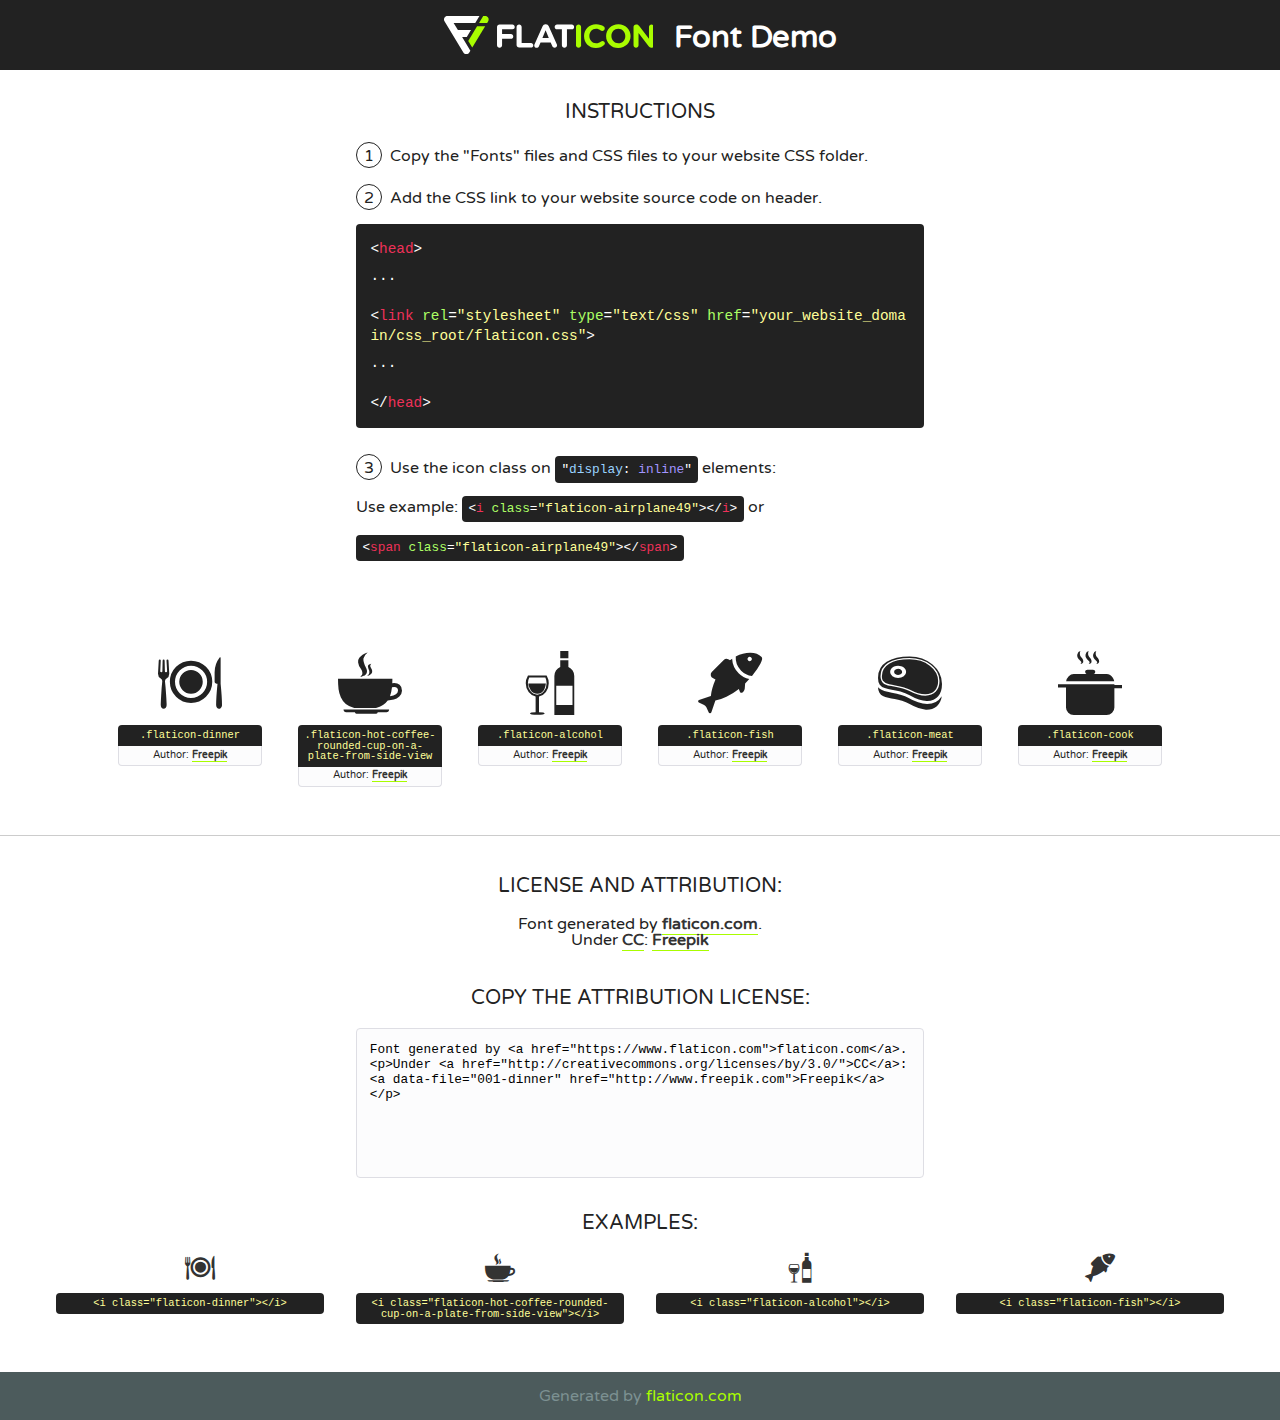
<file: app/static/app/fonts/flaticon/font/flaticon.html>
<!DOCTYPE html>
<!--
  Flaticon icon font: Flaticon
  Creation date: 02/05/2019 01:22
-->
<html>
<!DOCTYPE html>
<html>

<head>
    <title>Flaticon WebFont</title>
    <link href="http://fonts.googleapis.com/css?family=Varela+Round" rel="stylesheet" type="text/css" />
    <link rel="stylesheet" type="text/css" href="flaticon.css">
    <meta charset="UTF-8">
    <style>
    html, body, div, span, applet, object, iframe,
    h1, h2, h3, h4, h5, h6, p, blockquote, pre,
    a, abbr, acronym, address, big, cite, code,
    del, dfn, em, img, ins, kbd, q, s, samp,
    small, strike, strong, sub, sup, tt, var,
    b, u, i, center,
    dl, dt, dd, ol, ul, li,
    fieldset, form, label, legend,
    table, caption, tbody, tfoot, thead, tr, th, td,
    article, aside, canvas, details, embed, 
    figure, figcaption, footer, header, hgroup, 
    menu, nav, output, ruby, section, summary,
    time, mark, audio, video {
        margin: 0;
        padding: 0;
        border: 0;
        font-size: 100%;
        font: inherit;
        vertical-align: baseline;
    }
    /* HTML5 display-role reset for older browsers */
    article, aside, details, figcaption, figure, 
    footer, header, hgroup, menu, nav, section {
        display: block;
    }
    body {
        line-height: 1;
    }
    ol, ul {
        list-style: none;
    }
    blockquote, q {
        quotes: none;
    }
    blockquote:before, blockquote:after,
    q:before, q:after {
        content: '';
        content: none;
    }
    table {
        border-collapse: collapse;
        border-spacing: 0;
    }
    body {
        font-family: 'Varela Round', Helvetica, Arial, sans-serif;
        font-size: 16px;
        color: #222;
    }
    a {
        color: #333;
        border-bottom: 1px solid #a9fd00;
        font-weight: bold;
        text-decoration: none;
    }
    * {
        -moz-box-sizing: border-box;
        -webkit-box-sizing: border-box;
        box-sizing: border-box;
        margin: 0;
        padding: 0;
    }
    [class^="flaticon-"]:before, [class*=" flaticon-"]:before, [class^="flaticon-"]:after, [class*=" flaticon-"]:after {
        font-family: Flaticon;
        font-size: 30px;
        font-style: normal;
        margin-left: 20px;
        color: #333;
    }
    .wrapper {
        max-width: 600px;
        margin: auto;
        padding: 0 1em;
    }
    .title {
        font-size: 1.25em;
        text-align: center;
        margin-bottom: 1em;
        text-transform: uppercase;
    }
    header {
        text-align: center;
        background-color: #222;
        color: #fff;
        padding: 1em;
    }
    header .logo {
        width: 210px;
        height: 38px;
        display: inline-block;
        vertical-align: middle;
        margin-right: 1em;
        border: none;
    }
    header strong {
        font-size: 1.95em;
        font-weight: bold;
        vertical-align: middle;
        margin-top: 5px;
        display: inline-block;
    }
    .demo {
        margin: 2em auto;
        line-height: 1.25em;
    }
    .demo ul li {
        margin-bottom: 1em;
    }
    .demo ul li .num {
        color: #222;
        border-radius: 20px;
        display: inline-block;
        width: 26px;
        padding: 3px;
        height: 26px;
        text-align: center;
        margin-right: 0.5em;
        border: 1px solid #222;
    }
    .demo ul li code {
        background-color: #222;
        border-radius: 4px;
        padding: 0.25em 0.5em;
        display: inline-block;
        color: #fff;
        font-family: Consolas,Monaco,Lucida Console,Liberation Mono,DejaVu Sans Mono,Bitstream Vera Sans Mono,Courier New, monospace;
        font-weight: lighter;
        margin-top: 1em;
        font-size: 0.8em;
        word-break: break-all;
    }
    .demo ul li code.big {
        padding: 1em;
        font-size: 0.9em;
    }
    .demo ul li code .red {
        color: #EF3159;
    }
    .demo ul li code .green {
        color: #ACFF65;
    }
    .demo ul li code .yellow {
        color: #FFFF99;
    }
    .demo ul li code .blue {
        color: #99D3FF;
    }
    .demo ul li code .purple {
        color: #A295FF;
    }
    .demo ul li code .dots {
        margin-top: 0.5em;
        display: block;
    }
    #glyphs {
        border-bottom: 1px solid #ccc;
        padding: 2em 0;
        text-align: center;
    }
    .glyph {
        display: inline-block;
        width: 9em;
        margin: 1em;
        text-align: center;
        vertical-align: top;
        background: #FFF;
    }
    .glyph .glyph-icon {
        padding: 10px;
        display: block;
        font-family:"Flaticon";
        font-size: 64px;
        line-height: 1;
    }
    .glyph .glyph-icon:before {
        font-size: 64px;
        color: #222;
        margin-left: 0;
    }
    .class-name {
        font-size: 0.65em;
        background-color: #222;
        color: #fff;
        border-radius: 4px 4px 0 0;
        padding: 0.5em;
        color: #FFFF99;
        font-family: Consolas,Monaco,Lucida Console,Liberation Mono,DejaVu Sans Mono,Bitstream Vera Sans Mono,Courier New, monospace;
    }
    .author-name {
        font-size: 0.6em;
        background-color: #fcfcfd;
        border: 1px solid #DEDEE4;
        border-top: 0;
        border-radius: 0 0 4px 4px;
        padding: 0.5em;
    }
    .class-name:last-child {
        font-size: 10px;
        color:#888;
    }
    .class-name:last-child a {
        font-size: 10px;
        color:#555;
    }
    .class-name:last-child a:hover {
        color:#a9fd00;
    }
    .glyph > input {
        display: block;
        width: 100px;
        margin: 5px auto;
        text-align: center;
        font-size: 12px;
        cursor: text;
    }
    .glyph > input.icon-input {
        font-family:"Flaticon";
        font-size: 16px;
        margin-bottom: 10px;
    }
    .attribution .title {
        margin-top: 2em;
    }
    .attribution textarea {
        background-color: #fcfcfd;
        padding: 1em;
        border: none;
        box-shadow: none;
        border: 1px solid #DEDEE4;
        border-radius: 4px;
        resize: none;
        width: 100%;
        height: 150px;
        font-size: 0.8em;
        font-family: Consolas,Monaco,Lucida Console,Liberation Mono,DejaVu Sans Mono,Bitstream Vera Sans Mono,Courier New, monospace;
        -webkit-appearance: none;
    }
    .iconsuse {
        margin: 2em auto;
        text-align: center;
        max-width: 1200px;
    }
    .iconsuse:after {
        content: '';
        display: table;
        clear: both;
    }
    .iconsuse .image {
        float: left;
        width: 25%;
        padding: 0 1em;
    }
    .iconsuse .image p {
        margin-bottom: 1em;
    }
    .iconsuse .image span {
        display: block;
        font-size: 0.65em;
        background-color: #222;
        color: #fff;
        border-radius: 4px;
        padding: 0.5em;
        color: #FFFF99;
        margin-top: 1em;
        font-family: Consolas,Monaco,Lucida Console,Liberation Mono,DejaVu Sans Mono,Bitstream Vera Sans Mono,Courier New, monospace;
    }
    #footer {
        text-align: center;
        background-color: #4C5B5C;
        color: #7c9192;
        padding: 1em;
    }
    #footer a {
        border: none;
        color: #a9fd00;
        font-weight: normal;
    }
    @media (max-width: 960px) {
        .iconsuse .image {
            width: 50%;
        }
    }
    @media (max-width: 560px) {
        .iconsuse .image {
            width: 100%;
        }
    }
    </style>
</head>

<body class="characters-off">

    <header>
        <a href="https://www.flaticon.com" target="_blank" class="logo">
            <svg version="1.1" xmlns="http://www.w3.org/2000/svg" xmlns:xlink="http://www.w3.org/1999/xlink" xmlns:a="http://ns.adobe.com/AdobeSVGViewerExtensions/3.0/" viewBox="0 0 560.875 102.036" enable-background="new 0 0 560.875 102.036" xml:space="preserve">
                <defs>
                </defs>
                <g>
                    <g class="letters">
                        <path fill="#ffffff" d="M141.596,29.675c0-3.777,2.985-6.767,6.764-6.767h34.438c3.426,0,6.15,2.728,6.15,6.15
                        c0,3.43-2.724,6.149-6.15,6.149h-27.674v13.091h23.719c3.429,0,6.151,2.724,6.151,6.15c0,3.43-2.723,6.149-6.151,6.149h-23.719
                        v17.574c0,3.773-2.986,6.761-6.764,6.761c-3.779,0-6.764-2.989-6.764-6.761V29.675z"></path>
                        <path fill="#ffffff" d="M193.844,29.149c0-3.781,2.985-6.767,6.764-6.767c3.776,0,6.763,2.985,6.763,6.767v42.957h25.039
                        c3.426,0,6.149,2.726,6.149,6.153c0,3.425-2.723,6.15-6.149,6.15h-31.802c-3.779,0-6.764-2.986-6.764-6.768V29.149z"></path>
                        <path fill="#ffffff" d="M241.891,75.71l21.438-48.407c1.492-3.341,4.215-5.357,7.906-5.357h0.792
                        c3.686,0,6.323,2.017,7.815,5.357l21.439,48.407c0.436,0.967,0.701,1.845,0.701,2.723c0,3.602-2.809,6.501-6.414,6.501
                        c-3.161,0-5.269-1.845-6.499-4.655l-4.132-9.661h-27.059l-4.301,10.102c-1.144,2.631-3.426,4.214-6.237,4.214
                        c-3.517,0-6.24-2.81-6.24-6.325C241.1,77.64,241.451,76.677,241.891,75.71z M279.932,58.666l-8.521-20.297l-8.526,20.297H279.932
                        z"></path>
                        <path fill="#ffffff" d="M314.864,35.387H301.86c-3.429,0-6.239-2.813-6.239-6.238c0-3.429,2.811-6.24,6.239-6.24h39.533
                        c3.426,0,6.237,2.811,6.237,6.24c0,3.425-2.811,6.238-6.237,6.238h-13.001v42.785c0,3.773-2.99,6.761-6.764,6.761
                        c-3.779,0-6.764-2.989-6.764-6.761V35.387z"></path>
                        <path fill="#A9FD00" d="M352.615,29.149c0-3.781,2.985-6.767,6.767-6.767c3.774,0,6.761,2.985,6.761,6.767v49.024
                        c0,3.773-2.987,6.761-6.761,6.761c-3.781,0-6.767-2.989-6.767-6.761V29.149z"></path>
                        <path fill="#A9FD00" d="M374.132,53.836v-0.179c0-17.481,13.178-31.801,32.065-31.801c9.22,0,15.459,2.458,20.557,6.238
                        c1.402,1.054,2.637,2.985,2.637,5.357c0,3.692-2.985,6.59-6.681,6.59c-1.845,0-3.071-0.702-4.044-1.319
                        c-3.776-2.813-7.729-4.393-12.562-4.393c-10.364,0-17.831,8.611-17.831,19.154v0.173c0,10.542,7.291,19.329,17.831,19.329
                        c5.715,0,9.492-1.756,13.359-4.834c1.049-0.874,2.458-1.491,4.039-1.491c3.429,0,6.325,2.813,6.325,6.236
                        c0,2.106-1.056,3.78-2.282,4.834c-5.539,4.834-12.036,7.733-21.878,7.733C387.572,85.464,374.132,71.493,374.132,53.836z"></path>
                        <path fill="#A9FD00" d="M433.009,53.836v-0.179c0-17.481,13.79-31.801,32.766-31.801c18.981,0,32.592,14.143,32.592,31.628v0.173
                        c0,17.483-13.785,31.807-32.769,31.807C446.625,85.464,433.009,71.32,433.009,53.836z M484.224,53.836v-0.179
                        c0-10.539-7.725-19.326-18.626-19.326c-10.893,0-18.449,8.611-18.449,19.154v0.173c0,10.542,7.73,19.329,18.626,19.329
                        C476.676,72.986,484.224,64.378,484.224,53.836z"></path>
                        <path fill="#A9FD00" d="M506.233,29.321c0-3.774,2.99-6.763,6.767-6.763h1.401c3.252,0,5.183,1.583,7.029,3.953l26.093,34.265
                        V29.059c0-3.692,2.99-6.677,6.681-6.677c3.683,0,6.671,2.985,6.671,6.677v48.934c0,3.78-2.987,6.765-6.764,6.765h-0.436
                        c-3.257,0-5.188-1.581-7.034-3.953l-27.056-35.492v32.944c0,3.687-2.985,6.676-6.678,6.676c-3.683,0-6.673-2.989-6.673-6.676
                        V29.321z"></path>
                    </g>
                    <g class="insignia">
                        <path fill="#ffffff" d="M48.372,56.137h12.517l11.156-18.537H37.186L25.688,18.539h57.825L94.668,0H9.271
                        C5.925,0,2.842,1.801,1.198,4.716c-1.644,2.907-1.593,6.482,0.134,9.343l50.38,83.501c1.678,2.781,4.689,4.476,7.938,4.476
                        c3.246,0,6.257-1.695,7.935-4.476l2.898-4.804L48.372,56.137z"></path>
                        <g class="i">
                            <path fill="#A9FD00" d="M93.575,18.539h0.031v0.004l21.652,0.004l2.705-4.488c1.727-2.861,1.778-6.436,0.133-9.343
                            C116.454,1.801,113.371,0,110.026,0h-5.294L93.575,18.539z"></path>
                            <polygon fill="#A9FD00" points="88.291,27.356 64.725,66.486 75.519,84.404 109.942,27.356"></polygon>
                        </g>
                    </g>
                </g>
            </svg>
        </a>
        <strong>Font Demo</strong>
    </header>


    <section class="demo wrapper">

        <p class="title">Instructions</p>

        <ul>
            <li>
                <span class="num">1</span>Copy the "Fonts" files and CSS files to your website CSS folder.
            </li>
            <li>
                <span class="num">2</span>Add the CSS link to your website source code on header.
                <code class="big">
                    &lt;<span class="red">head</span>&gt;
                    <br/><span class="dots">...</span>
                    <br/>&lt;<span class="red">link</span> <span class="green">rel</span>=<span class="yellow">"stylesheet"</span> <span class="green">type</span>=<span class="yellow">"text/css"</span> <span class="green">href</span>=<span class="yellow">"your_website_domain/css_root/flaticon.css"</span>&gt;
                    <br/><span class="dots">...</span>
                    <br/>&lt;/<span class="red">head</span>&gt;
                </code>
            </li>

            <li>
                <p>
                    <span class="num">3</span>Use the icon class on <code>"<span class="blue">display</span>:<span class="purple"> inline</span>"</code> elements:
                    <br />
                    Use example: <code>&lt;<span class="red">i</span> <span class="green">class</span>=<span class="yellow">&quot;flaticon-airplane49&quot;</span>&gt;&lt;/<span class="red">i</span>&gt;</code> or <code>&lt;<span class="red">span</span> <span class="green">class</span>=<span class="yellow">&quot;flaticon-airplane49&quot;</span>&gt;&lt;/<span class="red">span</span>&gt;</code>
            </li>
        </ul>

    </section>




   <section id="glyphs">          
    
      
        <div class="glyph"><div class="glyph-icon flaticon-dinner"></div>
            <div class="class-name">.flaticon-dinner</div>
            <div class="author-name">Author: <a data-file="001-dinner" href="http://www.freepik.com">Freepik</a> </div> 
        </div>        
        
        <div class="glyph"><div class="glyph-icon flaticon-hot-coffee-rounded-cup-on-a-plate-from-side-view"></div>
            <div class="class-name">.flaticon-hot-coffee-rounded-cup-on-a-plate-from-side-view</div>
            <div class="author-name">Author: <a data-file="002-hot-coffee-rounded-cup-on-a-plate-from-side-view" href="http://www.freepik.com">Freepik</a> </div> 
        </div>        
        
        <div class="glyph"><div class="glyph-icon flaticon-alcohol"></div>
            <div class="class-name">.flaticon-alcohol</div>
            <div class="author-name">Author: <a data-file="003-alcohol" href="http://www.freepik.com">Freepik</a> </div> 
        </div>        
        
        <div class="glyph"><div class="glyph-icon flaticon-fish"></div>
            <div class="class-name">.flaticon-fish</div>
            <div class="author-name">Author: <a data-file="004-fish" href="http://www.freepik.com">Freepik</a> </div> 
        </div>        
        
        <div class="glyph"><div class="glyph-icon flaticon-meat"></div>
            <div class="class-name">.flaticon-meat</div>
            <div class="author-name">Author: <a data-file="005-meat" href="http://www.freepik.com">Freepik</a> </div> 
        </div>        
        
        <div class="glyph"><div class="glyph-icon flaticon-cook"></div>
            <div class="class-name">.flaticon-cook</div>
            <div class="author-name">Author: <a data-file="006-cook" href="http://www.freepik.com">Freepik</a> </div> 
        </div>        
        

    </section>



    <section class="attribution wrapper"   style="text-align:center;">

      <div class="title">License and attribution:</div><div class="attrDiv">Font generated by <a href="https://www.flaticon.com">flaticon.com</a>. <div><p>Under <a href="http://creativecommons.org/licenses/by/3.0/">CC</a>: <a data-file="001-dinner" href="http://www.freepik.com">Freepik</a></p>  </div>
      </div>
      <div class="title">Copy the Attribution License:</div>

    <textarea onclick="this.focus();this.select();">Font generated by &lt;a href=&quot;https://www.flaticon.com&quot;&gt;flaticon.com&lt;/a&gt;. <p>Under <a href="http://creativecommons.org/licenses/by/3.0/">CC</a>: <a data-file="001-dinner" href="http://www.freepik.com">Freepik</a></p>  
     </textarea>

    </section>

    <section class="iconsuse">

          <div class="title">Examples:</div>            
             
            <div class="image">
                <p>
                    <i class="glyph-icon flaticon-dinner"></i> 
                    <span>&lt;i class=&quot;flaticon-dinner&quot;&gt;&lt;/i&gt;</span>
                </p>
            </div>
            
            <div class="image">
                <p>
                    <i class="glyph-icon flaticon-hot-coffee-rounded-cup-on-a-plate-from-side-view"></i> 
                    <span>&lt;i class=&quot;flaticon-hot-coffee-rounded-cup-on-a-plate-from-side-view&quot;&gt;&lt;/i&gt;</span>
                </p>
            </div>
            
            <div class="image">
                <p>
                    <i class="glyph-icon flaticon-alcohol"></i> 
                    <span>&lt;i class=&quot;flaticon-alcohol&quot;&gt;&lt;/i&gt;</span>
                </p>
            </div>
            
            <div class="image">
                <p>
                    <i class="glyph-icon flaticon-fish"></i> 
                    <span>&lt;i class=&quot;flaticon-fish&quot;&gt;&lt;/i&gt;</span>
                </p>
            </div>
                       
        </div>
                            
    </section>

<div id="footer">
    <div>Generated by <a href="https://www.flaticon.com">flaticon.com</a>
    </div>
</div>



</body>
</html>
</file>
<file: app/static/app/fonts/flaticon/font/flaticon.css>
/*
  	Flaticon icon font: Flaticon
  	Creation date: 02/05/2019 01:22
  	*/

@font-face {
  font-family: "Flaticon";
  src: url("./Flaticon.eot");
  src: url("./Flaticon.eot?#iefix") format("embedded-opentype"),
       url("./Flaticon.woff2") format("woff2"),
       url("./Flaticon.woff") format("woff"),
       url("./Flaticon.ttf") format("truetype"),
       url("./Flaticon.svg#Flaticon") format("svg");
  font-weight: normal;
  font-style: normal;
}

@media screen and (-webkit-min-device-pixel-ratio:0) {
  @font-face {
    font-family: "Flaticon";
    src: url("./Flaticon.svg#Flaticon") format("svg");
  }
}

[class^="flaticon-"]:before, [class*=" flaticon-"]:before,
[class^="flaticon-"]:after, [class*=" flaticon-"]:after {   
  font-family: Flaticon;
        font-style: normal;
/* Better Font Rendering =========== */
  -webkit-font-smoothing: antialiased;
  -moz-osx-font-smoothing: grayscale;
}

.flaticon-dinner:before { content: "\f100"; }
.flaticon-hot-coffee-rounded-cup-on-a-plate-from-side-view:before { content: "\f101"; }
.flaticon-alcohol:before { content: "\f102"; }
.flaticon-fish:before { content: "\f103"; }
.flaticon-meat:before { content: "\f104"; }
.flaticon-cook:before { content: "\f105"; }
</file>
